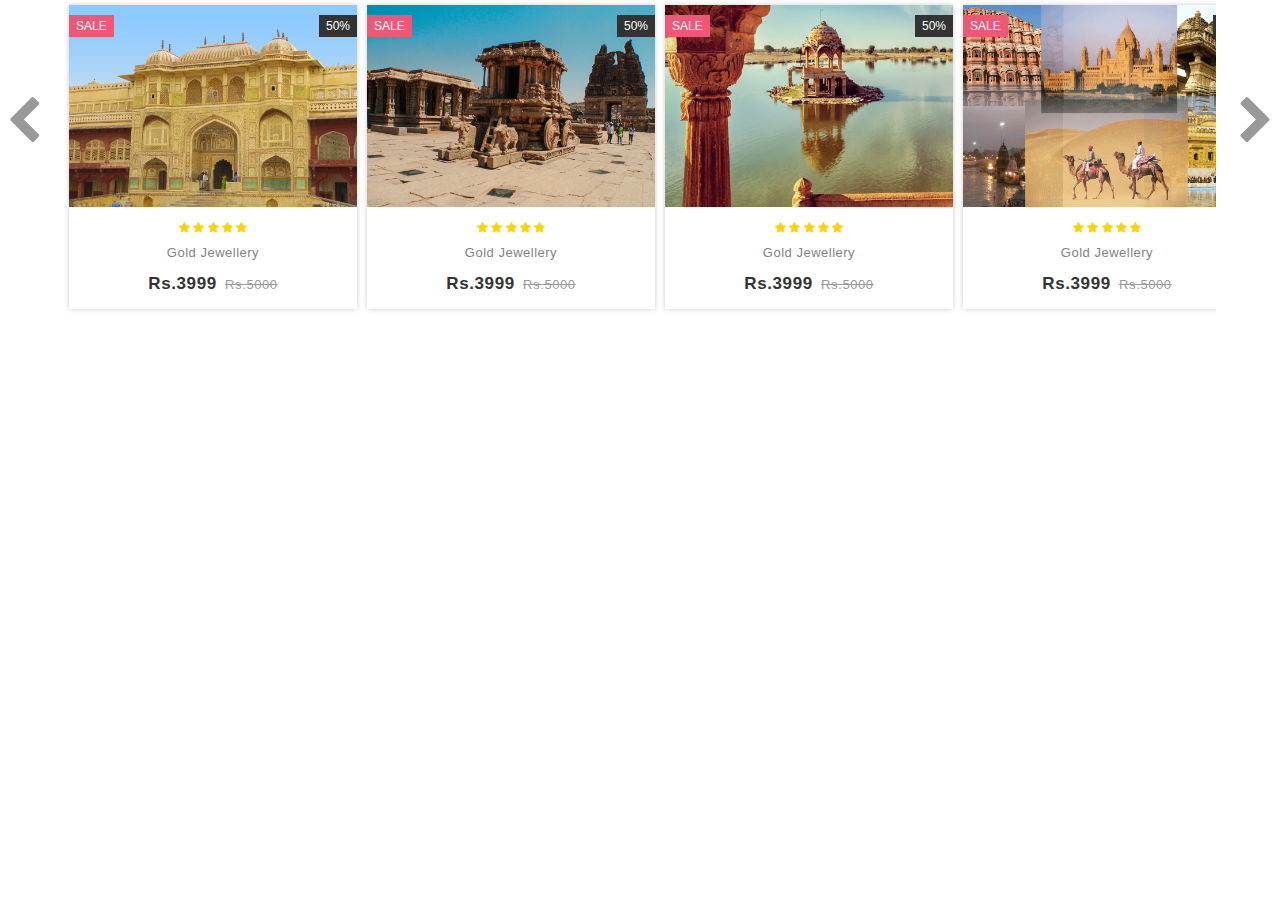
<file: slider/responsive_product_slider.html>
<!DOCTYPE html PUBLIC "-//W3C//DTD XHTML 1.0 Transitional//EN" "http://www.w3.org/TR/xhtml1/DTD/xhtml1-transitional.dtd">
<html xmlns="http://www.w3.org/1999/xhtml">
<head>
<meta http-equiv="Content-Type" content="text/html; charset=utf-8" />
<title>E-commerce Responsive Product Slider | Responsive Product Slider | Bootstrap Product Slider </title>
<meta name="viewport" content="width=device-width, initial-scale=1">
<link rel="stylesheet" href="http://maxcdn.bootstrapcdn.com/font-awesome/4.3.0/css/font-awesome.min.css">
<link href="css/multislider.css" rel="stylesheet">
<link href="css/slider_item.css" rel="stylesheet">
<link href="css/bootstrap.min.css" rel="stylesheet">
<link rel="stylesheet" type="text/css" href="https://stackpath.bootstrapcdn.com/font-awesome/4.7.0/css/font-awesome.min.css" />
</head>

<body>

    
    
                   
               <div class="fluid-container">

                  <div id="blogSlider">
                    <div class="MS-content">
                         <div class="item">
                             <div class="product-grid">
                                 <div class="product-image">
                                     <a href="#">
                                         <img class="pic-1" src="product/1.jpg">
                                     </a>
                                     <ul class="social">
                                         <li><a href="" data-tip="Quick View"><i class="fa fa-search"></i></a></li>
                                         <li><a href="" data-tip="Quick View"><i class="fa fa-heart"></i></a></li>
                                         <li><a href="" data-tip="Add to Cart"><i class="fa fa-shopping-cart"></i></a></li>
                                     </ul>
                                     <span class="product-new-label">Sale</span>
                                     <span class="product-discount-label">50%</span>
                                 </div>
                                 <ul class="rating">
                                     <li class="fa fa-star"></li>
                                     <li class="fa fa-star"></li>
                                     <li class="fa fa-star"></li>
                                     <li class="fa fa-star"></li>
                                     <li class="fa fa-star"></li>
                                 </ul>
                                 <div class="product-content">
                                     <h3 class="title"><a href="#">Gold Jewellery</a></h3>
                                     <div class="price">
                                         Rs.3999
                                         <span>Rs.5000</span>
                                     </div>
                                     <a class="add-to-cart" href="">+ Add To Cart</a>
                                 </div>
                             </div>
                         </div>

                         <div class="item">
                             <div class="product-grid">
                                 <div class="product-image">
                                     <a href="#">
                                         <img class="pic-1" src="product/2.jpg">
                                     </a>
                                     <ul class="social">
                                         <li><a href="" data-tip="Quick View"><i class="fa fa-search"></i></a></li>
                                         <li><a href="" data-tip="Quick View"><i class="fa fa-heart"></i></a></li>
                                         <li><a href="" data-tip="Add to Cart"><i class="fa fa-shopping-cart"></i></a></li>
                                     </ul>
                                     <span class="product-new-label">Sale</span>
                                     <span class="product-discount-label">50%</span>
                                 </div>
                                 <ul class="rating">
                                     <li class="fa fa-star"></li>
                                     <li class="fa fa-star"></li>
                                     <li class="fa fa-star"></li>
                                     <li class="fa fa-star"></li>
                                     <li class="fa fa-star"></li>
                                 </ul>
                                 <div class="product-content">
                                     <h3 class="title"><a href="#">Gold Jewellery</a></h3>
                                     <div class="price">
                                         Rs.3999
                                         <span>Rs.5000</span>
                                     </div>
                                     <a class="add-to-cart" href="">+ Add To Cart</a>
                                 </div>
                             </div>
                         </div>


                         <div class="item">
                             <div class="product-grid">
                                 <div class="product-image">
                                     <a href="#">
                                         <img class="pic-1" src="product/3.jpg">
                                     </a>
                                     <ul class="social">
                                         <li><a href="" data-tip="Quick View"><i class="fa fa-search"></i></a></li>
                                         <li><a href="" data-tip="Quick View"><i class="fa fa-heart"></i></a></li>
                                         <li><a href="" data-tip="Add to Cart"><i class="fa fa-shopping-cart"></i></a></li>
                                     </ul>
                                     <span class="product-new-label">Sale</span>
                                     <span class="product-discount-label">50%</span>
                                 </div>
                                 <ul class="rating">
                                     <li class="fa fa-star"></li>
                                     <li class="fa fa-star"></li>
                                     <li class="fa fa-star"></li>
                                     <li class="fa fa-star"></li>
                                     <li class="fa fa-star"></li>
                                 </ul>
                                 <div class="product-content">
                                     <h3 class="title"><a href="#">Gold Jewellery</a></h3>
                                     <div class="price">
                                         Rs.3999
                                         <span>Rs.5000</span>
                                     </div>
                                     <a class="add-to-cart" href="">+ Add To Cart</a>
                                 </div>
                             </div>
                         </div>


                         <div class="item">
                             <div class="product-grid">
                                 <div class="product-image">
                                     <a href="#">
                                         <img class="pic-1" src="product/4.jpg">
                                     </a>
                                     <ul class="social">
                                         <li><a href="" data-tip="Quick View"><i class="fa fa-search"></i></a></li>
                                         <li><a href="" data-tip="Quick View"><i class="fa fa-heart"></i></a></li>
                                         <li><a href="" data-tip="Add to Cart"><i class="fa fa-shopping-cart"></i></a></li>
                                     </ul>
                                     <span class="product-new-label">Sale</span>
                                     <span class="product-discount-label">50%</span>
                                 </div>
                                 <ul class="rating">
                                     <li class="fa fa-star"></li>
                                     <li class="fa fa-star"></li>
                                     <li class="fa fa-star"></li>
                                     <li class="fa fa-star"></li>
                                     <li class="fa fa-star"></li>
                                 </ul>
                                 <div class="product-content">
                                     <h3 class="title"><a href="#">Gold Jewellery</a></h3>
                                     <div class="price">
                                         Rs.3999
                                         <span>Rs.5000</span>
                                     </div>
                                     <a class="add-to-cart" href="">+ Add To Cart</a>
                                 </div>
                             </div>
                         </div>


                         <div class="item">
                             <div class="product-grid">
                                 <div class="product-image">
                                     <a href="#">
                                         <img class="pic-1" src="product/6.jpg">
                                     </a>
                                     <ul class="social">
                                         <li><a href="" data-tip="Quick View"><i class="fa fa-search"></i></a></li>
                                         <li><a href="" data-tip="Quick View"><i class="fa fa-heart"></i></a></li>
                                         <li><a href="" data-tip="Add to Cart"><i class="fa fa-shopping-cart"></i></a></li>
                                     </ul>
                                     <span class="product-new-label">Sale</span>
                                     <span class="product-discount-label">50%</span>
                                 </div>
                                 <ul class="rating">
                                     <li class="fa fa-star"></li>
                                     <li class="fa fa-star"></li>
                                     <li class="fa fa-star"></li>
                                     <li class="fa fa-star"></li>
                                     <li class="fa fa-star"></li>
                                 </ul>
                                 <div class="product-content">
                                     <h3 class="title"><a href="#">Gold Jewellery</a></h3>
                                     <div class="price">
                                         Rs.3999
                                         <span>Rs.5000</span>
                                     </div>
                                     <a class="add-to-cart" href="">+ Add To Cart</a>
                                 </div>
                             </div>
                         </div>
                         
                         
                         <div class="item">
                             <div class="product-grid">
                                 <div class="product-image">
                                     <a href="#">
                                         <img class="pic-1" src="product/6.jpg">
                                     </a>
                                     <ul class="social">
                                         <li><a href="" data-tip="Quick View"><i class="fa fa-search"></i></a></li>
                                         <li><a href="" data-tip="Quick View"><i class="fa fa-heart"></i></a></li>
                                         <li><a href="" data-tip="Add to Cart"><i class="fa fa-shopping-cart"></i></a></li>
                                     </ul>
                                     <span class="product-new-label">Sale</span>
                                     <span class="product-discount-label">50%</span>
                                 </div>
                                 <ul class="rating">
                                     <li class="fa fa-star"></li>
                                     <li class="fa fa-star"></li>
                                     <li class="fa fa-star"></li>
                                     <li class="fa fa-star"></li>
                                     <li class="fa fa-star"></li>
                                 </ul>
                                 <div class="product-content">
                                     <h3 class="title"><a href="#">Gold Jewellery</a></h3>
                                     <div class="price">
                                         Rs.3999
                                         <span>Rs.5000</span>
                                     </div>
                                     <a class="add-to-cart" href="">+ Add To Cart</a>
                                 </div>
                             </div>
                         </div>



                         <div class="item">
                             <div class="product-grid">
                                 <div class="product-image">
                                     <a href="#">
                                         <img class="pic-1" src="product/6.jpg">
                                     </a>
                                     <ul class="social">
                                         <li><a href="" data-tip="Quick View"><i class="fa fa-search"></i></a></li>
                                         <li><a href="" data-tip="Quick View"><i class="fa fa-heart"></i></a></li>
                                         <li><a href="" data-tip="Add to Cart"><i class="fa fa-shopping-cart"></i></a></li>
                                     </ul>
                                     <span class="product-new-label">Sale</span>
                                     <span class="product-discount-label">50%</span>
                                 </div>
                                 <ul class="rating">
                                     <li class="fa fa-star"></li>
                                     <li class="fa fa-star"></li>
                                     <li class="fa fa-star"></li>
                                     <li class="fa fa-star"></li>
                                     <li class="fa fa-star"></li>
                                 </ul>
                                 <div class="product-content">
                                     <h3 class="title"><a href="#">Gold Jewellery</a></h3>
                                     <div class="price">
                                         Rs.3999
                                         <span>Rs.5000</span>
                                     </div>
                                     <a class="add-to-cart" href="">+ Add To Cart</a>
                                 </div>
                             </div>
                         </div>

                     </div>
                         <div class="MS-controls">
                             <button class="MS-left"><i class="fa fa-chevron-left" aria-hidden="true"></i></button>
                             <button class="MS-right"><i class="fa fa-chevron-right" aria-hidden="true"></i></button>
                         </div>
                     </div>
                     
                     </div>
                     
                     
                     
                     
   
   <script src="js/bootstrap.min.js"></script>
   <script src="https://ajax.googleapis.com/ajax/libs/jquery/1.12.4/jquery.min.js"></script>
   <script src="js/multislider.min.js"></script>
   <script src="js/custom.js"></script>
   
    


  <script>
   
$('#blogSlider').multislider({
		duration: 750,
			interval: 3000
	});
       
//    </script>
</body>
</html>
</file>
<file: slider/css/multislider.css>
#blogSlider {
  position: relative;
}
#blogSlider .MS-content {
  white-space: nowrap;
  overflow: hidden;
  margin: 0 5%;
}
#blogSlider .MS-content .item {
 
  display: inline-block;
  height: 100%;
  overflow: hidden;
  position: relative;
  vertical-align: top;
  width: 25%;
  margin:5px;
  -webkit-box-shadow: 0px 0px 5px 0px rgba(204,204,204,1);
-moz-box-shadow: 0px 0px 5px 0px rgba(204,204,204,1);
box-shadow: 0px 0px 5px 0px rgba(204,204,204,1);
}
@media (max-width: 991px) {
  #blogSlider .MS-content .item {
    width: 50%;
  }
}
@media (max-width: 767px) {
  #blogSlider .MS-content .item {
    width: 100%;
  }
}



#blogSlider .MS-controls button {
  position: absolute;
  border: none;
  background-color: transparent;
  outline: 0;
  font-size: 50px;
  top: 95px;
  color: rgba(0, 0, 0, 0.4);
  transition: 0.15s linear;
}
#blogSlider .MS-controls button:hover {
  color: rgba(0, 0, 0, 0.8);
}
@media (max-width: 992px) {
  #blogSlider .MS-controls button {
    font-size: 30px;
  }
}
@media (max-width: 767px) {
  #blogSlider .MS-controls button {
    font-size: 20px;
  }
}
#blogSlider .MS-controls .MS-left {
  left: 0px;
}
@media (max-width: 767px) {
  #blogSlider .MS-controls .MS-left {
    left: -10px;
  }
}
#blogSlider .MS-controls .MS-right {
  right: 0px;
}
@media (max-width: 767px) {
  #blogSlider .MS-controls .MS-right {
    right: -10px;
  }
}
</file>
<file: slider/css/slider_item.css>
﻿/* Product Display
 * -------------------------------------- */

.product-grid {
font-family: 'Encode Sans Expanded', sans-serif;
text-align:center;
overflow:hidden;
position:relative;
z-index:1;
padding:0 0 72px;
-webkit-box-shadow: 0px 0px 9px 0px rgba(212,210,212,1);
-moz-box-shadow: 0px 0px 9px 0px rgba(212,210,212,1);
box-shadow: 0px 0px 9px 0px rgba(212,210,212,1);
}

.product-grid .product-image {
position:relative;
transition:all .3s ease 0;
}

.product-grid .product-image a {
display:block;
}

.product-grid .product-image img {
width:100%;
height:auto;
}

.product-grid .pic-1 {
opacity:1;
transition:all .3s ease-out 0;
}

.product-grid .pic-2 {
opacity:0;
position:absolute;
top:0;
left:0;
transition:all .3s ease-out 0;
}

.product-grid .social {
width:150px;
list-style:none;
opacity:0;
transform:translateY(-50%) translateX(-50%);
position:absolute;
top:60%;
left:50%;
z-index:1;
transition:all .3s ease 0;
margin:0;
padding:0;
}

.product-grid:hover .social {
opacity:1;
top:50%;
}

.product-grid .social li {
display:inline-block;
}

.product-grid .social li a {
color:#fff;
background-color:#333;
font-size:16px;
line-height:40px;
text-align:center;
height:40px;
width:40px;
display:block;
position:relative;
transition:all .3s ease-in-out;
margin:0 2px;
}

.product-grid .social li a i 
{
    margin-top:11px;
    color:#e5d80e;
}

.product-grid .social li a:hover {
color:#fff;
background-color:#cf1717;
}

.product-grid .social li a:after,.product-grid .social li a:before {
content:attr(data-tip);
color:#fff;
background-color:#000;
font-size:12px;
letter-spacing:1px;
line-height:20px;
white-space:nowrap;
opacity:0;
transform:translateX(-50%);
position:absolute;
left:50%;
top:-30px;
padding:1px 5px;
}

.product-grid .social li a:after {
content:'';
height:15px;
width:15px;
border-radius:0;
transform:translateX(-50%) rotate(45deg);
top:-20px;
z-index:-1;
}

.product-grid .product-discount-label,.product-grid .product-new-label {
color:#fff;
background-color:#ef5777;
font-size:12px;
text-transform:uppercase;
display:block;
position:absolute;
top:10px;
left:0;
padding:2px 7px;
}

.product-grid .product-discount-label {
background-color:#333;
left:auto;
right:0;
}

.product-grid .rating {
color:#FFD200;
font-size:12px;
list-style:none;
position:relative;
z-index:-1;
margin:0;
padding:12px 0 0;
}

.product-grid .rating li.disable {
color:rgba(0,0,0,.2);
}

.product-grid .product-content {
background-color:#fff;
text-align:center;
position:absolute;
left:0;
right:0;
bottom:-27px;
z-index:1;
transition:all .3s;
margin:0 auto;
padding:12px 0;
}

.product-grid:hover .product-content {
bottom:0;
}

.product-grid .title {
font-size:13px;
font-weight:400;
letter-spacing:.5px;
text-transform:capitalize;
transition:all .3s ease 0;
margin:0 0 10px;
}

.product-grid .title a {
color:#828282;
}

.product-grid .title a:hover,.product-grid:hover .title a {
color:#ef5777;
}

.product-grid .price {
color:#333;
font-size:17px;
font-family: 'Encode Sans Expanded', sans-serif;
font-weight:700;
letter-spacing:.6px;
margin-bottom:8px;
text-align:center;
transition:all .3s;
}

.product-grid .price span {
color:#999;
font-size:13px;
font-weight:400;
text-decoration:line-through;
margin-left:3px;
display:inline-block;
}

.product-grid .add-to-cart {
color:#000;
font-size:13px;
font-weight:600;
}

.product-grid:hover .pic-1,.product-grid:hover .pic-2,.product-grid .social li a:hover:after,.product-grid .social li a:hover:before {
opacity:1;
}





@media only screen and max-width990px{
.product-grid {
 margin-bottom:30px;
}
}







.carousel-indicators li
{
    width:10px;
    height:10px;
    color:#333;
}




.carousel-caption
{
    top:35%;
    right:0px;
}

.carousel-caption h1,p
{
    color:#333;
    right:0;
}

.top_footer
{
    background:#d1c510;
    line-height:40px;
}

.tf
{
    text-align:center;
    font-weight:600;
}

.gold_rate
{
    line-height:40px;
    color:#fff;
    font-size:12px;
}



/* Mobile View
 * -------------------------------------- */



@media only screen and (max-width: 600px) 
{
    
    .carousel-caption
{
    top:15%;
    right:0px;
}

.carousel-caption h1
{
    color:#333;
    right:0;
    font-size:16px;
}

.carousel-caption p
{
    font-size:12px;
}
    
    .top-nav
    {
        height:80px;
    }
    
    .cont
    {
        display:none;
    }
    
    .cont1
    {
        display:inline-block;
        width:40%;
        float:left;
    }
    
    .cont1 li
    {
        font-size:10px;
    }
    
    
    .gold_rate
{
    display:inline-block;
    line-height:40px;
    float:left;
    color:#fff;
    font-size:12px;
}
    
    .product-grid 
    {
        margin-top:20px;
    }
    
    
    
}

li.dropdown:last-child {
  right: 0;
  padding-left:7px;
  padding-right:7px;
  left: auto;
  background:#cf1717;
}

li.dropdown:last-child .dropdown-menu {
  right: 0;
  left: auto;
}

li.dropdown:last-child .dropdown-menu li a
{
    color:#333;
    text-align:left;
}
</file>
